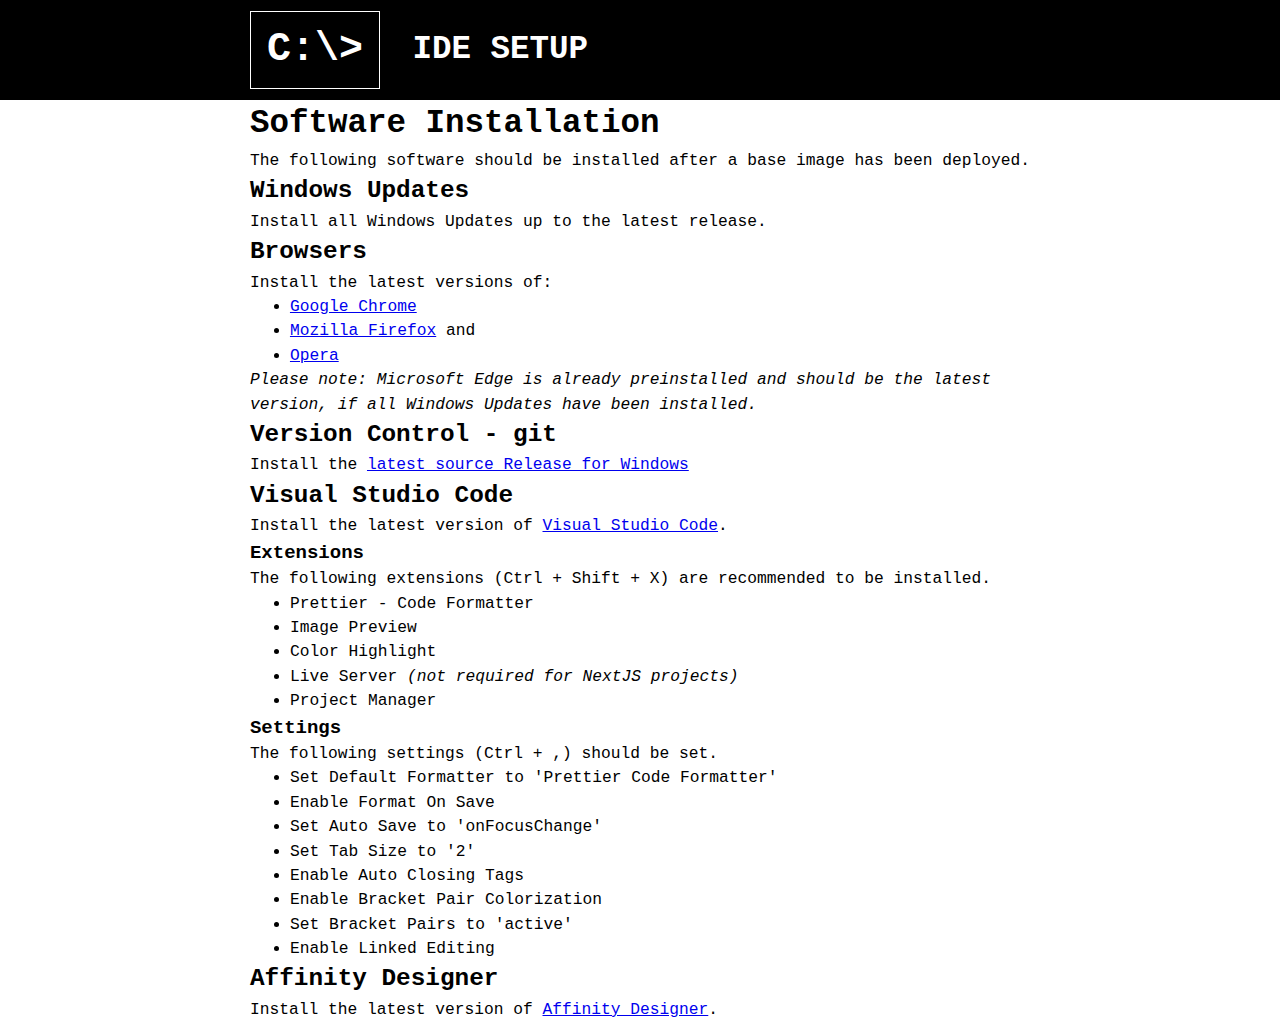
<file: ide/index.html>
<html lang="en">
  <head>
    <meta charset="UTF-8">
    <meta http-equiv="X-UA-Compatible" content="IE=edge">
    <meta name="viewport" content="width=device-width, initial-scale=1.0">
    <title>IDE Setup</title>
    <link rel="stylesheet" href="css/reset.css">
    <link rel="stylesheet" href="css/styles.css">
  </head>
  <body>
    <header>
      <div class="header">
        <h1>IDE Setup</h1>
      </div>
    </header>
    <main>
      <section>
        <h1>Software Installation</h1>
        <p>The following software should be installed after a base image has been deployed.</p>
        <h2>Windows Updates</h2>
        <p>Install all Windows Updates up to the latest release.</p>
        <h2>Browsers</h2>
        <p>Install the latest versions of:
          <ul>
            <li><a href="https://www.google.co.uk/intl/en_uk/chrome/" target="_blank">Google Chrome</a></li>
            <li><a href="https://www.mozilla.org/en-GB/firefox/" target="_blank">Mozilla Firefox</a> and</li>
            <li><a href="https://www.opera.com" target="_blank">Opera</a></li>
          </ul>
        </p>
        <p><em>Please note: Microsoft Edge is already preinstalled and should be the latest version, if all Windows Updates have been installed.</em></p>
        <h2>Version Control - git</h2>
        <p>Install the <a href="https://git-scm.com/downloads" target="_blank">latest source Release for Windows</a></p>
        <h2>Visual Studio Code</h2>
        <p>Install the latest version of <a href="https://code.visualstudio.com/" target="_blank">Visual Studio Code</a>.</p>
        <h3>Extensions</h3>
        <p>The following extensions (Ctrl + Shift + X) are recommended to be installed.</p>
        <ul>
          <li>Prettier - Code Formatter</li>
          <li>Image Preview</li>
          <li>Color Highlight</li>
          <li>Live Server <em>(not required for NextJS projects)</em></li>
          <li>Project Manager</li>
        </ul>
        <h3>Settings</h3>
        <p>The following settings (Ctrl + ,) should be set.</p>
        <ul>
          <li>Set Default Formatter to 'Prettier Code Formatter'</li>
          <li>Enable Format On Save</li>
          <li>Set Auto Save to 'onFocusChange'</li>
          <li>Set Tab Size to '2'</li>
          <li>Enable Auto Closing Tags</li>
          <li>Enable Bracket Pair Colorization</li>
          <li>Set Bracket Pairs to 'active'</li>
          <li>Enable Linked Editing</li>
        </ul>
        <h2>Affinity Designer</h2>
        <p>Install the latest version of <a href="https://affinity.serif.com/en-gb/designer/" target="_blank">Affinity Designer</a>.</p>
      </section>
    </main>
  </body>
</html>
</file>
<file: ide/css/styles.css>
html {
    font-family: monospace;
    font-size: 62.5%;
  }
  
  @media screen and (min-width: 1024px) {
    html {
      font-size: 125%;
    }
  }

  body {
    max-width: 100%;
  }

  header {
    display: flex;
    align-items: center;
    background-color: #000;
    color: #fff;
    height: 100px;
    text-transform: uppercase;
  }

  .header {
    margin: 0 auto;
    max-width: 80ch;
  }

  header h1 {
    display: flex;
    align-items: center;
    margin: 0 auto;
    width: 80ch;
  }

  header h1::before {
    content: "C:\\>";
    font-family: 'Lucida Console', Consolas, monospace;
    border: 1px solid #fff;
    padding: 8px 16px;
    margin-right: 2rem;
  }

  @media screen and (min-width: 1024px) {
    main {
      margin: 0 auto;
      max-width: 80ch;
    }
  }
</file>
